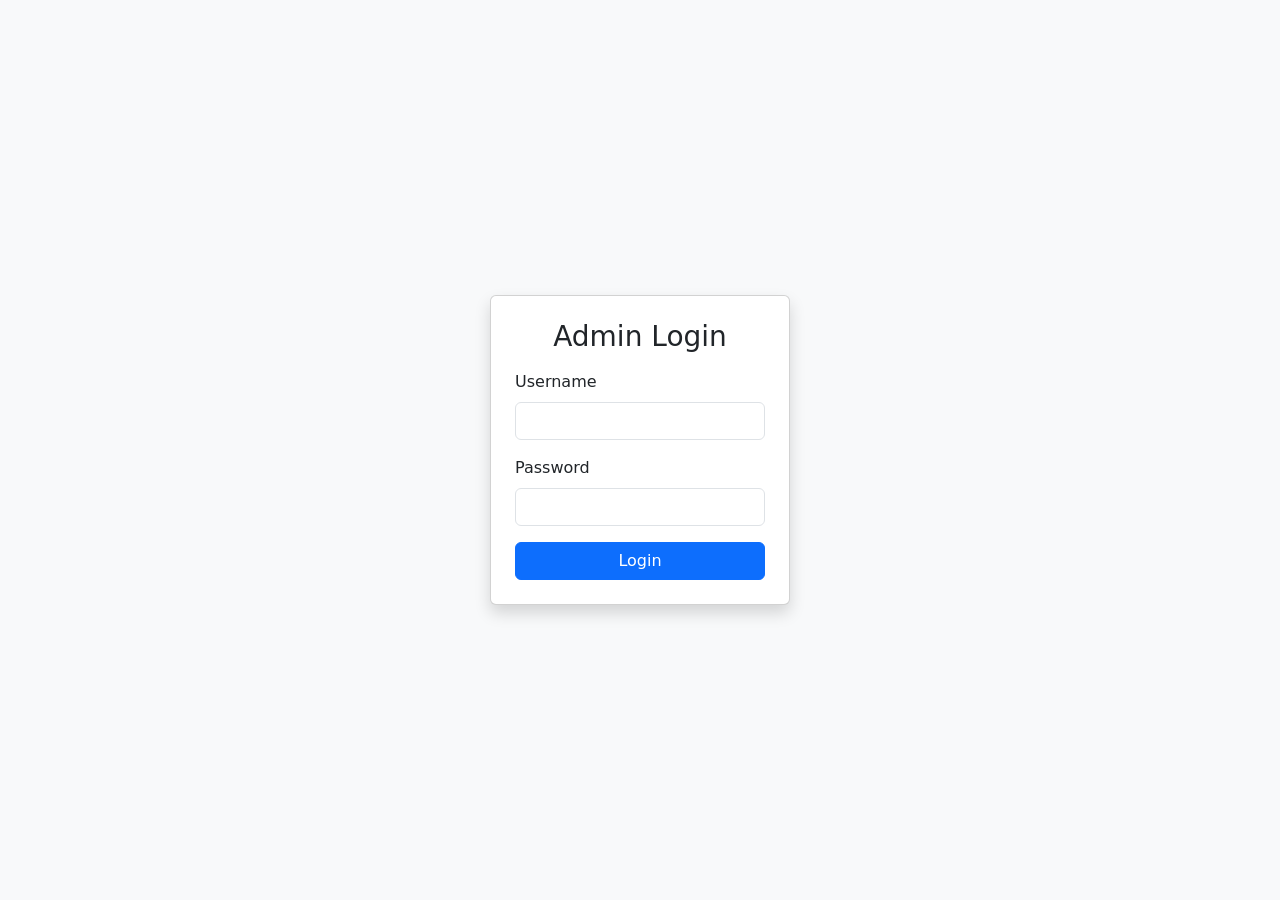
<file: computer-accessories-website-main/computer-accessories-website-main/admin/add-product.html>
<!DOCTYPE html>
<html lang="en">
<head>
  <meta charset="UTF-8" />
  <meta name="viewport" content="width=device-width, initial-scale=1.0"/>
  <title>Add Product</title>
  <link href="https://cdn.jsdelivr.net/npm/bootstrap@5.3.3/dist/css/bootstrap.min.css" rel="stylesheet"/>
  <link href="https://cdnjs.cloudflare.com/ajax/libs/font-awesome/6.5.0/css/all.min.css" rel="stylesheet"/>
</head>
<body>
  <div class="container mt-5">
    <h2 class="mb-4"><i class="fas fa-plus-circle me-2"></i>Add New Product</h2>
    <form id="productForm">
      <div class="mb-3">
        <label for="productName" class="form-label">Product Name</label>
        <input type="text" class="form-control" id="productName" required />
      </div>
      <div class="mb-3">
        <label for="productPrice" class="form-label">Product Price ($)</label>
        <input type="number" class="form-control" id="productPrice" required />
      </div>
      <div class="mb-3">
        <label for="productStatus" class="form-label">Status</label>
        <select class="form-control" id="productStatus">
          <option value="available">Available</option>
          <option value="not available">Not Available</option>
        </select>
        
      </div>
      <div class="mb-3">
        <label for="productImage" class="form-label">Product Image</label>
        <input type="file" class="form-control" id="productImage" accept="image/*" required />
      </div>
      <button type="submit" class="btn btn-success"><i class="fas fa-save me-2"></i>Save Product</button>
    </form>
  </div>

  <script>
    document.getElementById('productForm').addEventListener('submit', function(e) {
      e.preventDefault();

      const name = document.getElementById('productName').value.trim();
      const price = document.getElementById('productPrice').value.trim();
      const status = document.getElementById('productStatus').value;
      const imageFile = document.getElementById('productImage').files[0];

      if (!imageFile) {
        alert('Please select an image.');
        return;
      }

      const reader = new FileReader();
      reader.onload = function () {
        const image = reader.result;

        const products = JSON.parse(localStorage.getItem('products')) || [];
        products.push({ name, price, status, image });
        localStorage.setItem('products', JSON.stringify(products));

        alert('✅ Product added successfully!');
        document.getElementById('productForm').reset();
      };

      reader.readAsDataURL(imageFile);
    });

    // Redirect to login if not authenticated
    if (localStorage.getItem('isLoggedIn') !== 'true') {
      window.location.href = 'login.html';
    }
  </script>
</body>
</html>
</file>
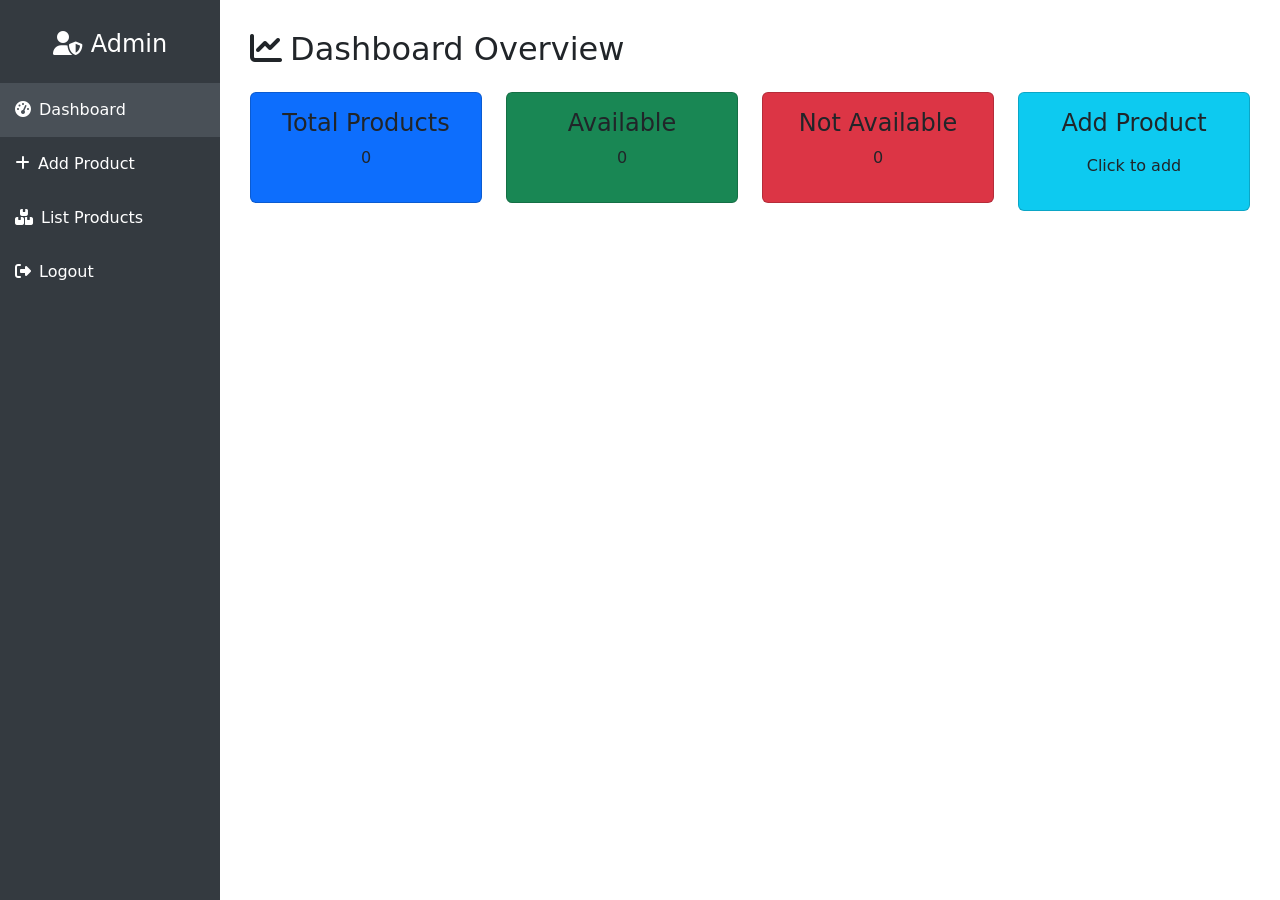
<file: computer-accessories-website-main/computer-accessories-website-main/admin/dashboard.html>
<!DOCTYPE html>
<html lang="en">
<head>
  <meta charset="UTF-8" />
  <meta name="viewport" content="width=device-width, initial-scale=1.0"/>
  <title>Admin Dashboard</title>
  <link href="https://cdn.jsdelivr.net/npm/bootstrap@5.3.3/dist/css/bootstrap.min.css" rel="stylesheet"/>
  <link href="https://cdnjs.cloudflare.com/ajax/libs/font-awesome/6.5.0/css/all.min.css" rel="stylesheet"/>
  <style>
    body {
      display: flex;
    }
    .sidebar {
      width: 220px;
      height: 100vh;
      background: #343a40;
      padding-top: 30px;
      position: fixed;
      left: 0;
    }
    .sidebar a {
      color: #ffffff;
      padding: 15px;
      display: block;
      text-decoration: none;
    }
    .sidebar a:hover, .sidebar .active {
      background: #495057;
    }
    .main-content {
      margin-left: 220px;
      padding: 30px;
      width: 100%;
    }
    .card {
      cursor: pointer;
      transition: 0.3s;
    }
    .card:hover {
      transform: scale(1.02);
    }
  </style>
</head>
<body>

  <!-- Sidebar -->
  <div class="sidebar">
    <h4 class="text-white text-center mb-4"><i class="fas fa-user-shield me-2"></i>Admin</h4>
    <a href="dashboard.html" class="active"><i class="fas fa-tachometer-alt me-2"></i>Dashboard</a>
    <a href="add-product.html"><i class="fas fa-plus me-2"></i>Add Product</a>
    <a href="list-products.html"><i class="fas fa-boxes me-2"></i>List Products</a>
    <a href="#" onclick="logout()"><i class="fas fa-sign-out-alt me-2"></i>Logout</a>
  </div>

  <!-- Main Content -->
  <div class="main-content">
    <h2 class="mb-4"><i class="fas fa-chart-line me-2"></i>Dashboard Overview</h2>
    
    <div class="row g-4 text-white">
      <div class="col-md-3">
        <div class="card bg-primary text-center p-3" onclick="goTo('list-products.html')">
          <h4>Total Products</h4>
          <p id="totalProducts">0</p>
        </div>
      </div>
      <div class="col-md-3">
        <div class="card bg-success text-center p-3" onclick="goTo('list-products.html')">
          <h4>Available</h4>
          <p id="availableProducts">0</p>
        </div>
      </div>
      <div class="col-md-3">
        <div class="card bg-danger text-center p-3" onclick="goTo('list-products.html')">
          <h4>Not Available</h4>
          <p id="notAvailableProducts">0</p>
        </div>
      </div>
      <div class="col-md-3">
        <div class="card bg-info text-center p-3" onclick="goTo('add-product.html')">
          <h4>Add Product</h4>
          <p class="mt-2">Click to add</p>
        </div>
      </div>
    </div>
  </div>

  <script>
    function goTo(page) {
      window.location.href = page;
    }

    function logout() {
      alert("Logging out...");
      window.location.href = "login.html";
    }

    function updateDashboard() {
      const products = JSON.parse(localStorage.getItem('products')) || [];
      const total = products.length;
      const available = products.filter(p => p.status === 'available').length;
      const notAvailable = products.filter(p => p.status === 'not available').length;

      document.getElementById('totalProducts').innerText = total;
      document.getElementById('availableProducts').innerText = available;
      document.getElementById('notAvailableProducts').innerText = notAvailable;
    }

    window.onload = updateDashboard;
  </script>
</body>
</html>
</file>
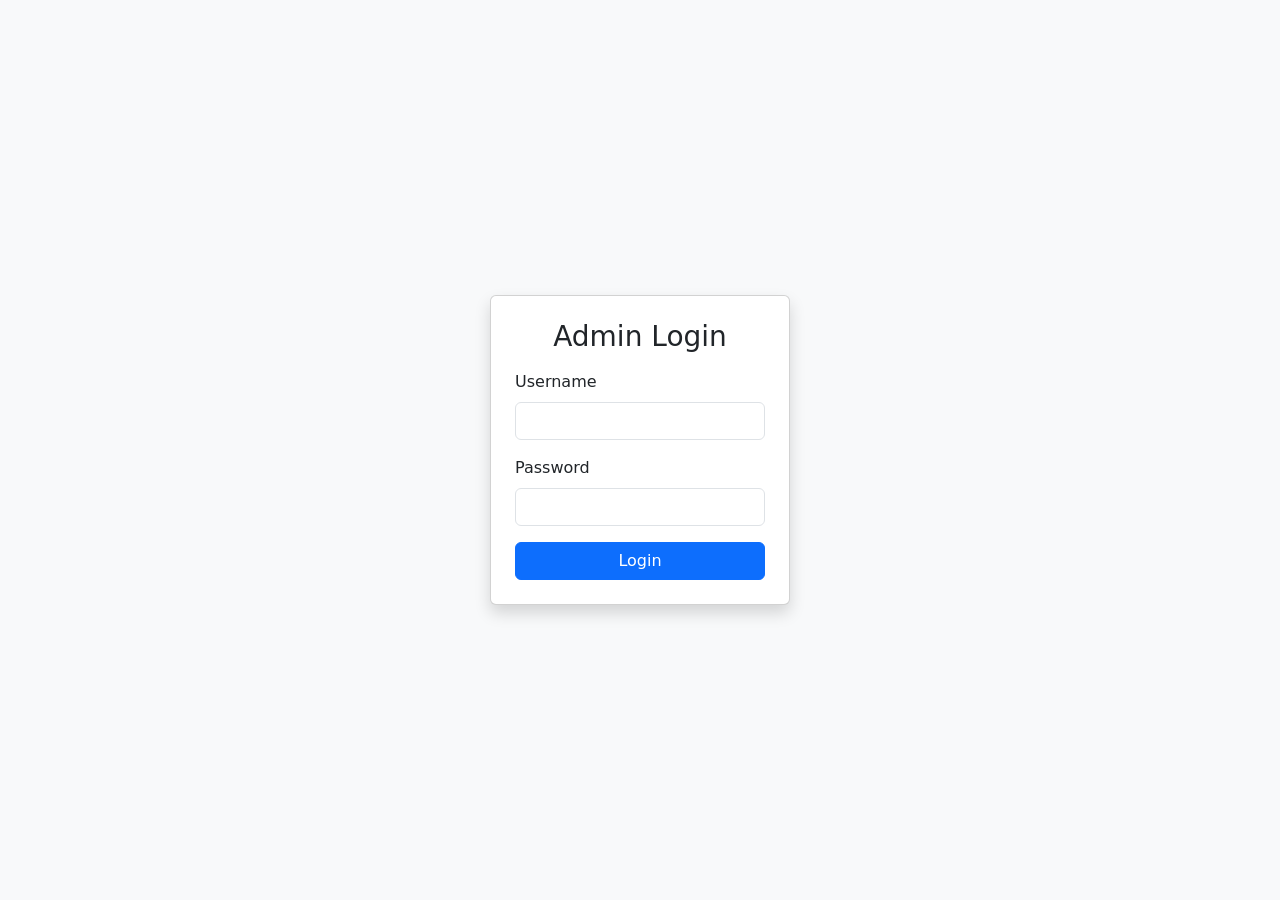
<file: computer-accessories-website-main/computer-accessories-website-main/admin/list-products.html>
<!DOCTYPE html>
<html lang="en">
<head>
  <meta charset="UTF-8" />
  <meta name="viewport" content="width=device-width, initial-scale=1.0"/>
  <title>List Products</title>
  <link href="https://cdn.jsdelivr.net/npm/bootstrap@5.3.3/dist/css/bootstrap.min.css" rel="stylesheet"/>
  <link href="https://cdnjs.cloudflare.com/ajax/libs/font-awesome/6.5.0/css/all.min.css" rel="stylesheet"/>
</head>
<body>
  <div class="container mt-5">
    <h2 class="mb-4"><i class="fas fa-boxes me-2"></i>Product List</h2>
    <table class="table table-bordered table-striped">
      <thead class="table-dark">
        <tr>
          <th>#</th>
          <th>Product Name</th>
          <th>Price ($)</th>
          <th>Status</th>
          <th>Action</th>
        </tr>
      </thead>
      <tbody id="productTableBody"></tbody>
    </table>
  </div>

  <script>
    function renderTable() {
      const products = JSON.parse(localStorage.getItem('products')) || [];
      const tableBody = document.getElementById('productTableBody');
      tableBody.innerHTML = '';

      products.forEach((product, index) => {
        tableBody.innerHTML += `
          <tr>
            <td>${index + 1}</td>
            <td>${product.name}</td>
            <td>$${product.price}</td>
            <td>${product.status}</td>
            <td>
              <button class="btn btn-danger btn-sm" onclick="deleteProduct(${index})">
                <i class="fas fa-trash"></i>
              </button>
            </td>
          </tr>
        `;
      });
    }

    function deleteProduct(index) {
      let products = JSON.parse(localStorage.getItem('products')) || [];
      if (confirm("Are you sure you want to delete this product?")) {
        products.splice(index, 1);
        localStorage.setItem('products', JSON.stringify(products));
        renderTable();
      }
    }
  // Redirect to login if not authenticated
  if (localStorage.getItem('isLoggedIn') !== 'true') {
    window.location.href = 'login.html';
  }

  // (rest of your code like updateDashboard, etc.)
  
    window.onload = renderTable;
  </script>
</body>
</html>
</file>
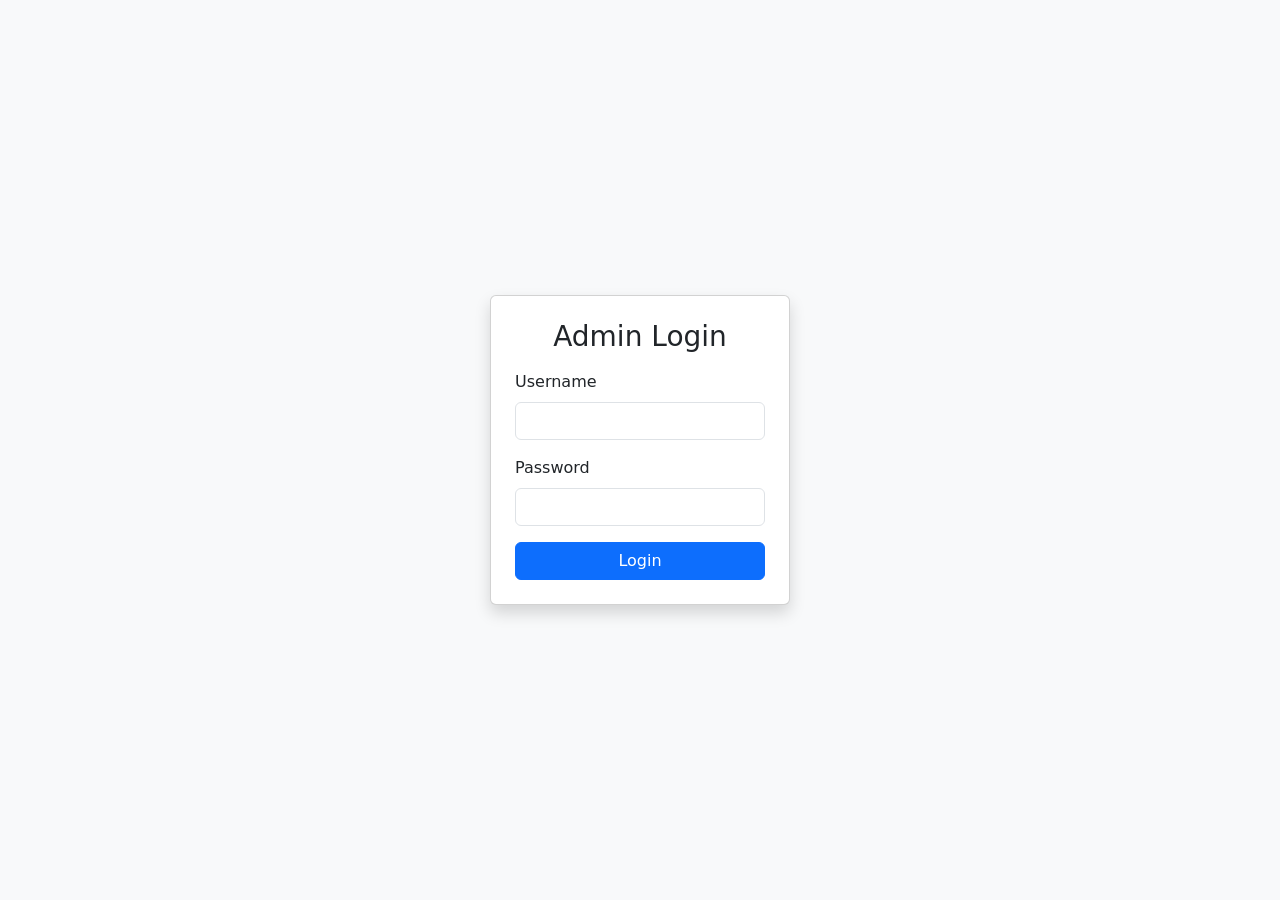
<file: computer-accessories-website-main/computer-accessories-website-main/admin/login.html>
<!-- admin/login.html -->
<!DOCTYPE html>
<html lang="en">
<head>
  <meta charset="UTF-8" />
  <title>Admin Login</title>
  <link href="https://cdn.jsdelivr.net/npm/bootstrap@5.3.3/dist/css/bootstrap.min.css" rel="stylesheet"/>
</head>
<body class="d-flex justify-content-center align-items-center vh-100 bg-light">
  <div class="card p-4 shadow" style="min-width: 300px;">
    <h3 class="mb-3 text-center">Admin Login</h3>
    <form onsubmit="return login(event)">
      <div class="mb-3">
        <label class="form-label">Username</label>
        <input type="text" id="username" class="form-control" required />
      </div>
      <div class="mb-3">
        <label class="form-label">Password</label>
        <input type="password" id="password" class="form-control" required />
      </div>
      <button class="btn btn-primary w-100">Login</button>
    </form>
  </div>

  <script>
    function login(e) {
      e.preventDefault();
      const user = document.getElementById('username').value;
      const pass = document.getElementById('password').value;

      if (user === 'admin' && pass === 'admin123') {
        localStorage.setItem('isLoggedIn', 'true');
        window.location.href = 'dashboard.html';
      } else {
        alert('Invalid credentials');
      }
    }
  </script>
</body>
</html>
</file>
